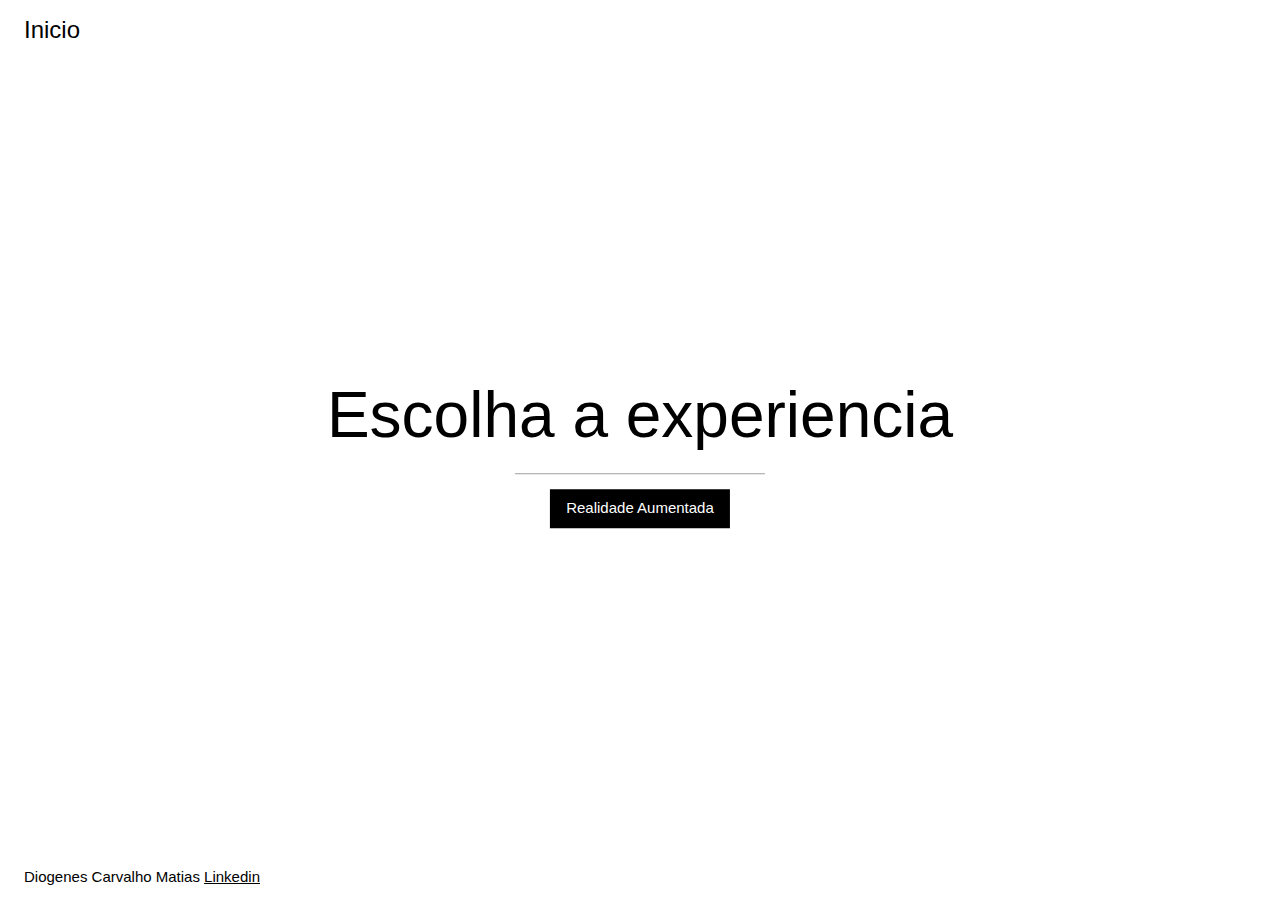
<file: index.html>
<!DOCTYPE html>
<html>
<head>
<title>Experiencia AR/VR</title>
<meta charset="UTF-8">
<meta name="viewport" content="width=device-width, initial-scale=1">
<link rel="stylesheet" href="./css/estilo.css">
<link rel="stylesheet" href="https://www.w3schools.com/w3css/4/w3.css">
<link rel="stylesheet" href="https://fonts.googleapis.com/css?family=Raleway">
</head>
<body>

<div class="bgimg w3-display-container w3-animate-opacity w3-text-black">
  <div class="w3-display-topleft w3-padding-large w3-xlarge">
    Inicio
  </div>
  <div class="w3-display-middle">
    <h1 class="w3-jumbo w3-animate-top">Escolha a experiencia</h1>
    <hr class="w3-border-grey" style="margin:auto;width:40%">
    <p class="w3-center "><a class="w3-button w3-black w3-hover-grey" href="./html/pagina01.html">Realidade Aumentada</a></p>  
  </div>
  <div class="w3-display-bottomleft w3-padding-large">
    Diogenes Carvalho Matias <a href="https://www.linkedin.com/in/di%C3%B3genes-carvalho-matias-46a16825/" target="_blank">Linkedin</a>
  </div>
</div>

</body>
</html>
</file>
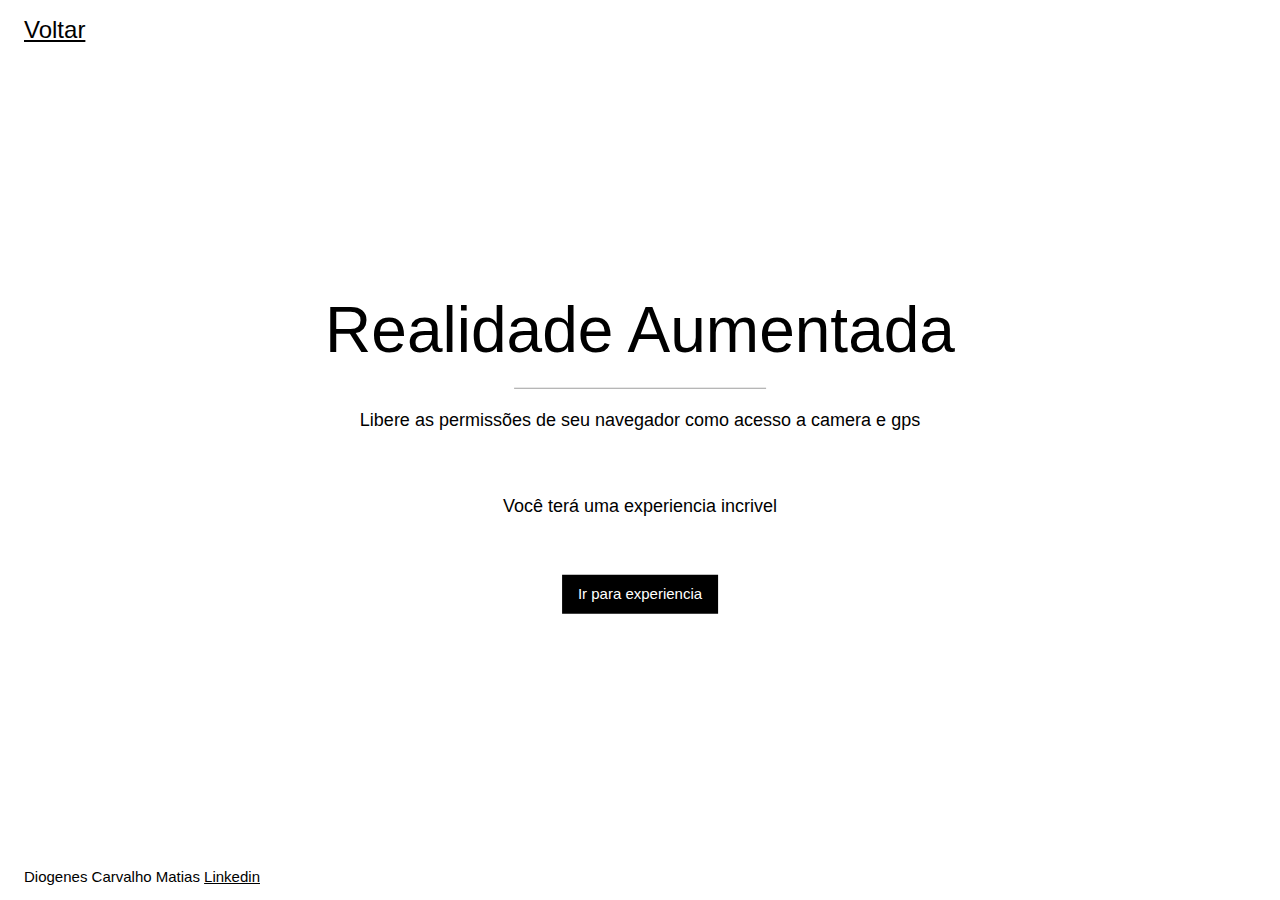
<file: html/pagina01.html>
<!DOCTYPE html>
<html>
<head>
<title>Experiencia AR/VR</title>
<meta charset="UTF-8">
<meta name="viewport" content="width=device-width, initial-scale=1">
<link rel="stylesheet" href="../css/estilo.css">
<link rel="stylesheet" href="https://www.w3schools.com/w3css/4/w3.css">
<link rel="stylesheet" href="https://fonts.googleapis.com/css?family=Raleway">
<script src='../js/funcoes.js'></script>
</head>
<body>

<div class="bgimg w3-display-container w3-animate-opacity w3-text-black">
  <div class="w3-display-topleft w3-padding-large w3-xlarge">
    <a href="../index.html">Voltar</a>
  </div>
  <div class="w3-display-middle">
    <h1 class="w3-jumbo w3-animate-top">Realidade Aumentada</h1>
    <hr class="w3-border-grey" style="margin:auto;width:40%">
    <p class="w3-large w3-center">Libere as permissões de seu navegador como acesso a camera e gps</p><br>
    <p class="w3-large w3-center">Você terá uma experiencia incrivel</p><br>
    <!--<p class="w3-center "><a class="w3-button w3-black w3-hover-grey" onclick="localizarUsuario()">Ativar o GPS</a></p>--> 
    <p class="w3-center "><a class="w3-button w3-black w3-hover-grey" href="pagina07.html">Ir para experiencia</a></p>  
 
  </div>
  <div class="w3-display-bottomleft w3-padding-large">
    Diogenes Carvalho Matias <a href="https://www.linkedin.com/in/di%C3%B3genes-carvalho-matias-46a16825/" target="_blank">Linkedin</a>
  </div>
</div>



</body>
</html>
</file>
<file: css/estilo.css>
body,h1 {font-family: "Raleway", sans-serif}
body, html {height: 100%}
.bgimg {
  background-image: url('#');
  min-height: 100%;
  background-position: center;
  background-size: cover;
}

.centered {
  height: 20%;
  justify-content: center;
  position: fixed;
  bottom: 0%;
  display: flex;
  flex-direction: row;
  width: 100%;
  margin: 0px auto;
  left: 0;
  right: 0;
}

button {
  display: flex;
  align-items: center;
  justify-content: center;
  border: 2px solid white;
  background-color: transparent;
  width: 2em;
  height: 2em;
  border-radius: 100%;
  font-size: 2em;
  background-color: rgba(0, 0, 0, 0.4);
  color: white;
  outline: none;
}

.instructions {
  position: fixed;
  top: 5%;
  font-size: 1.25em;
  color: white;
  z-index: 999999;
}
</file>
